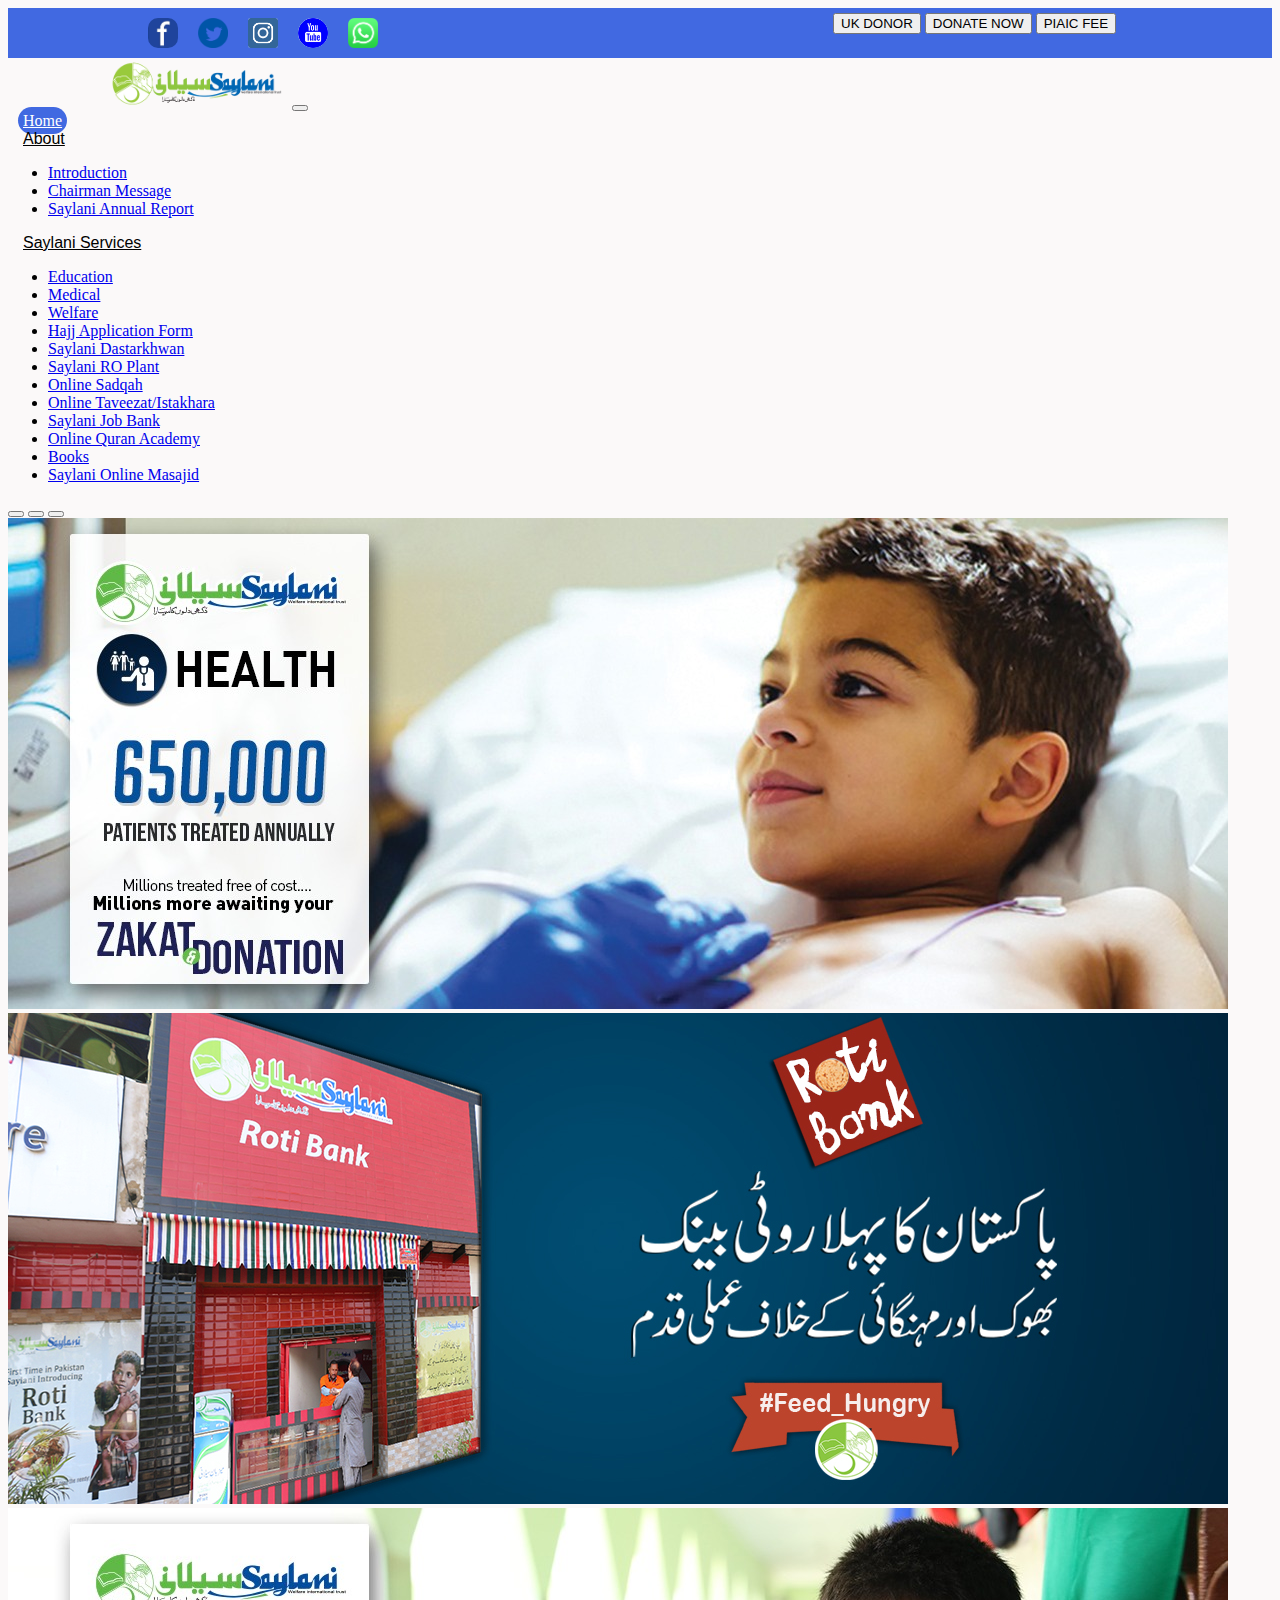
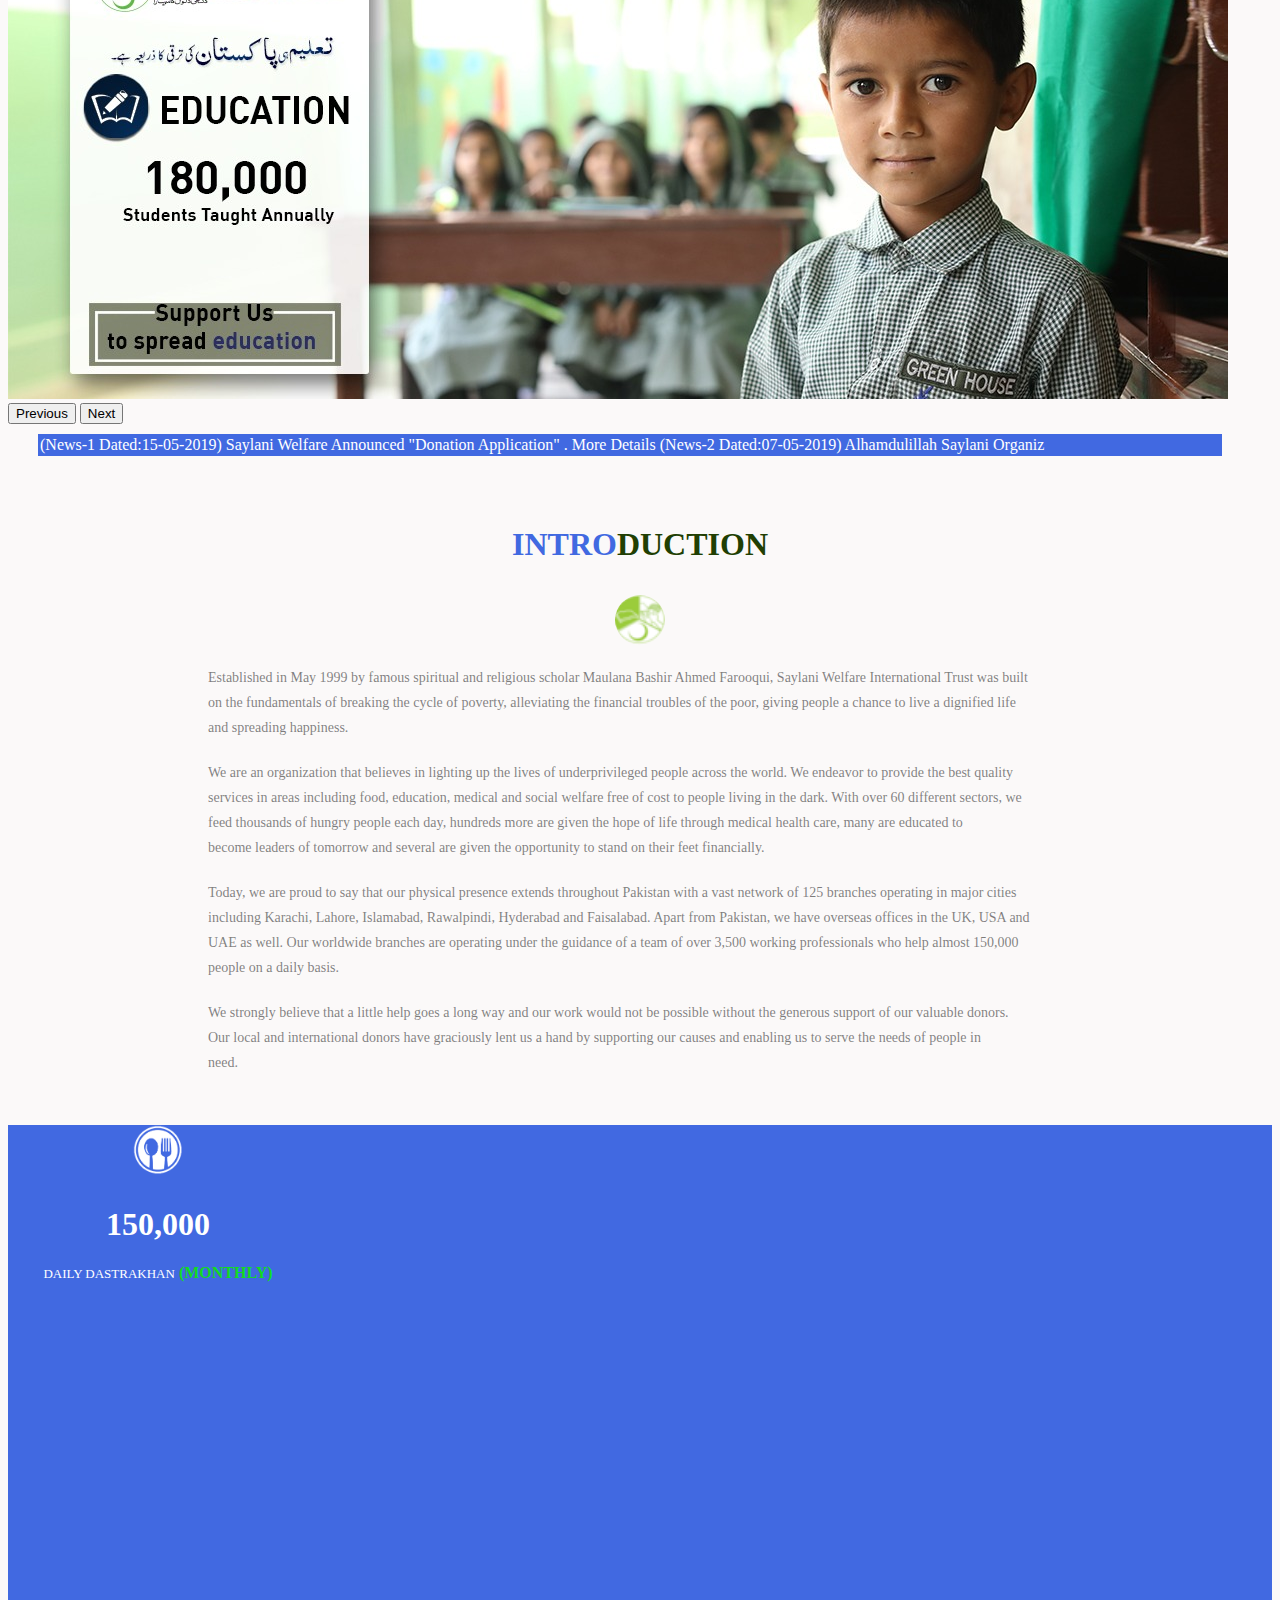
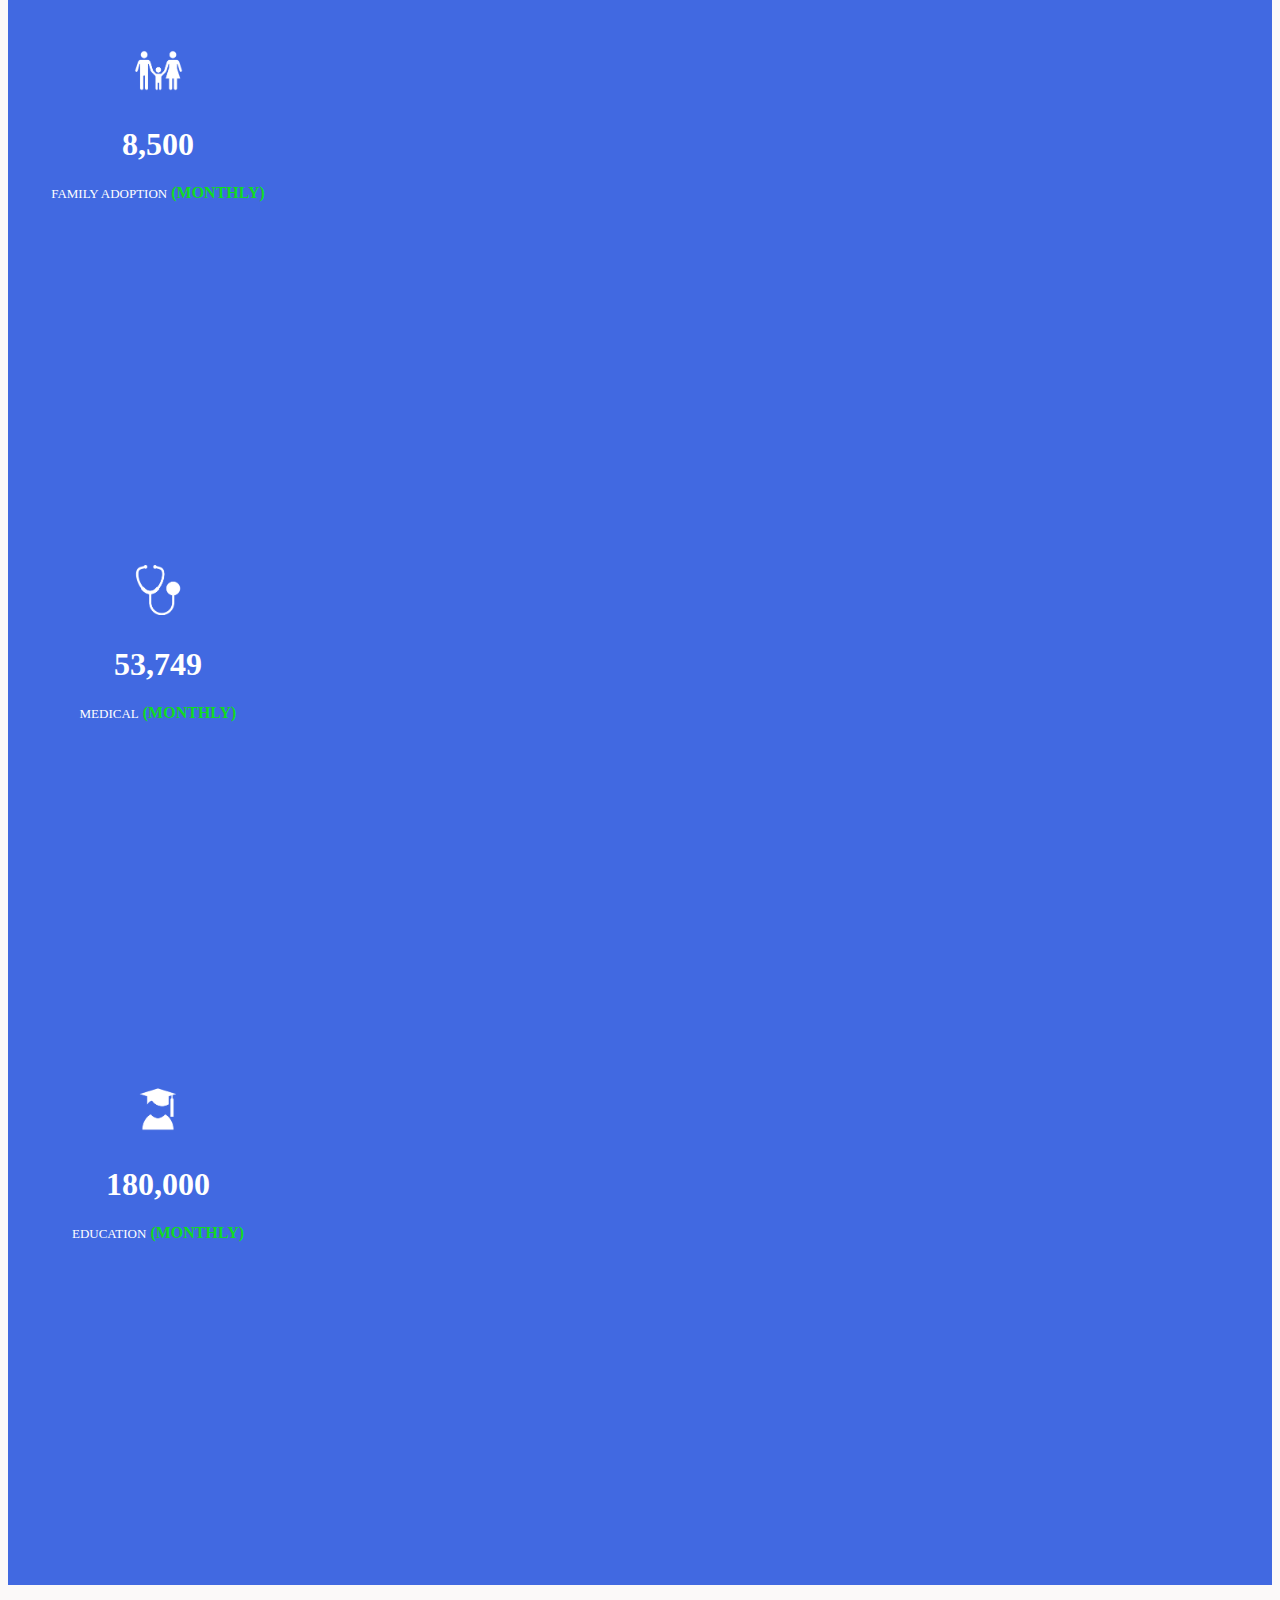
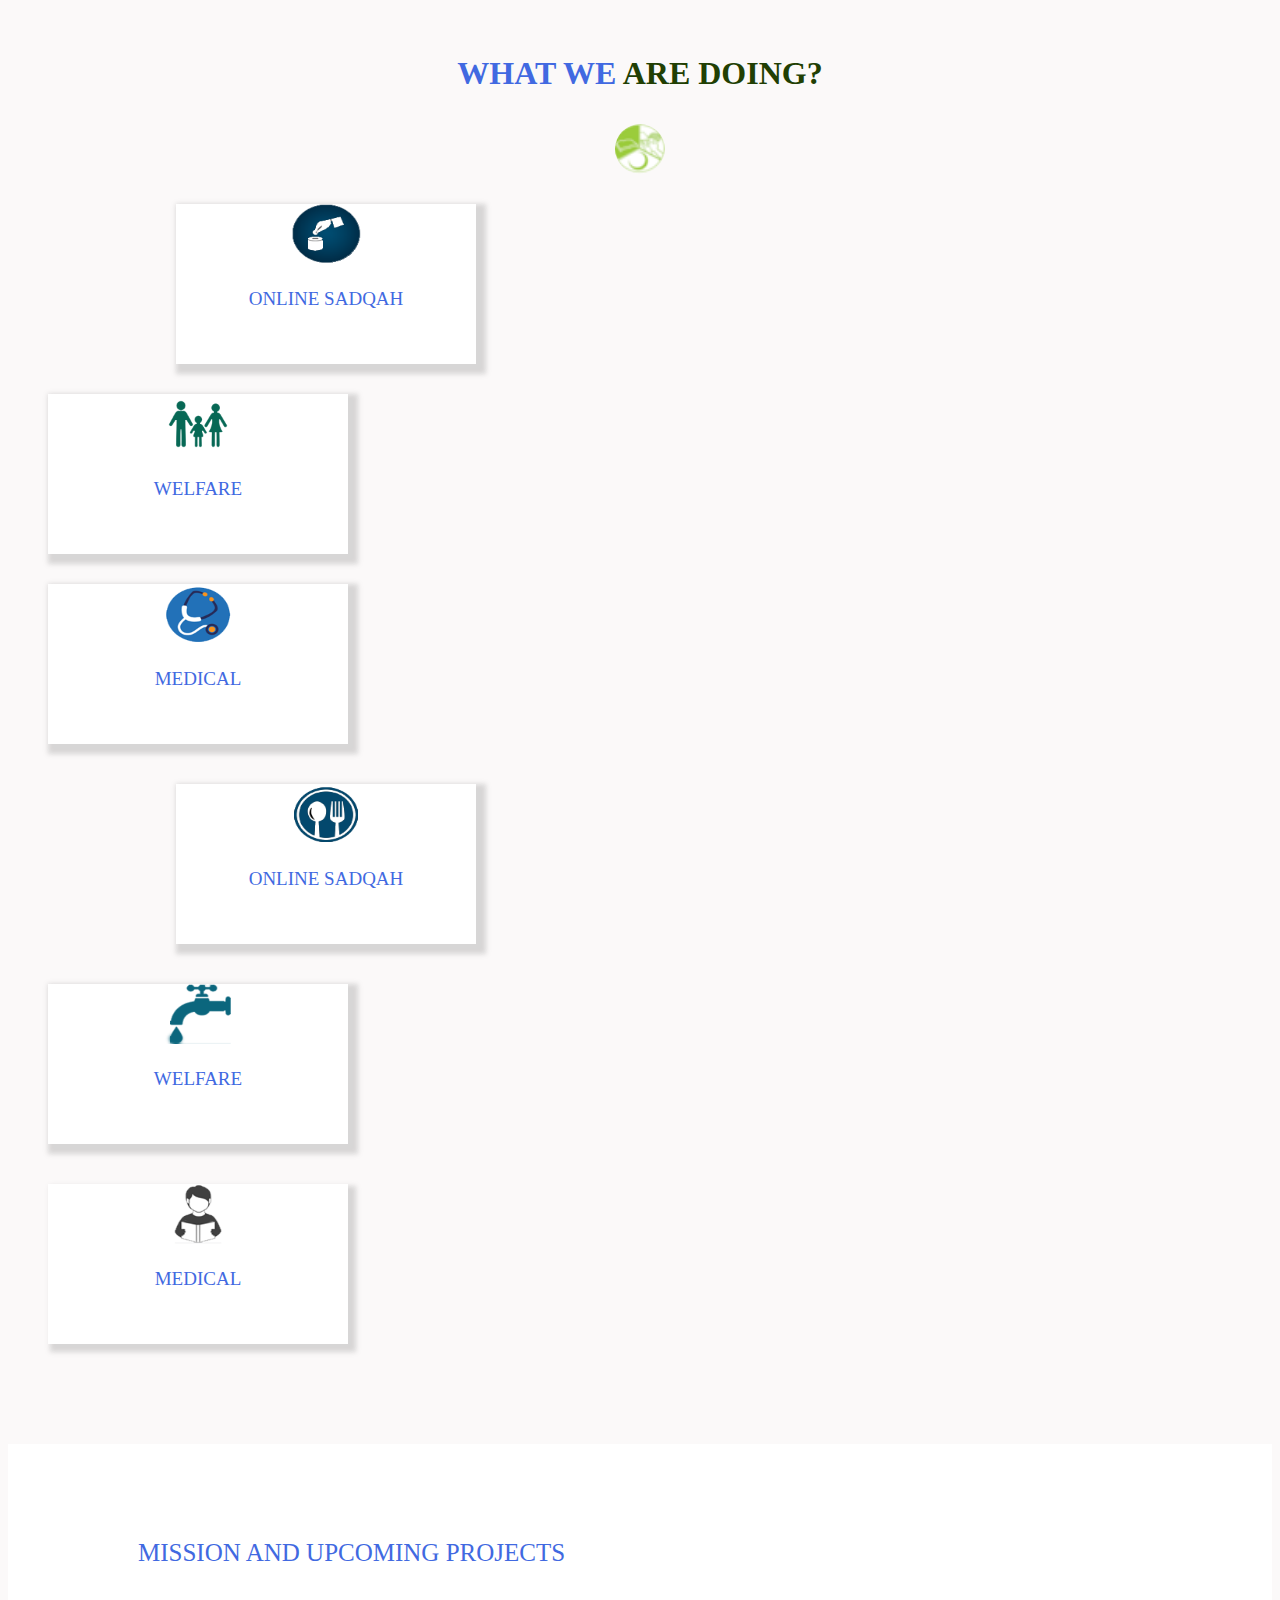
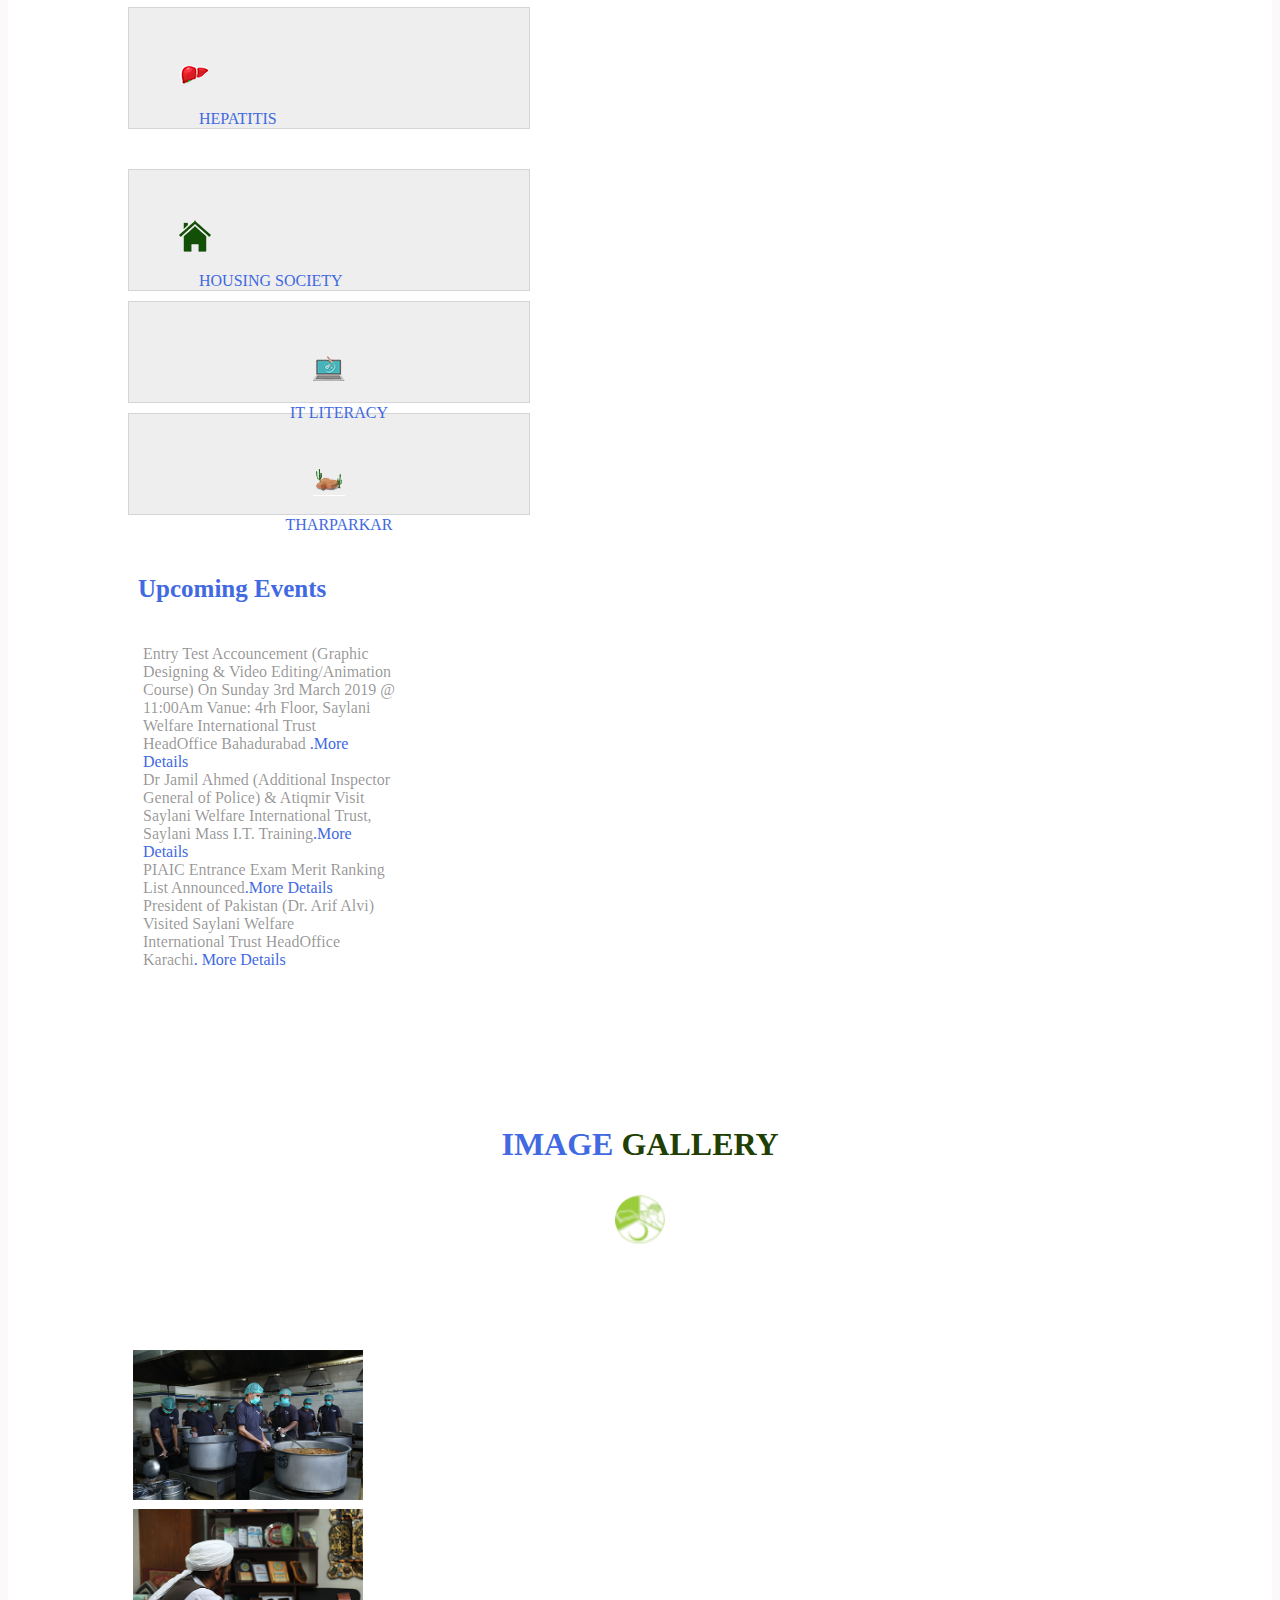
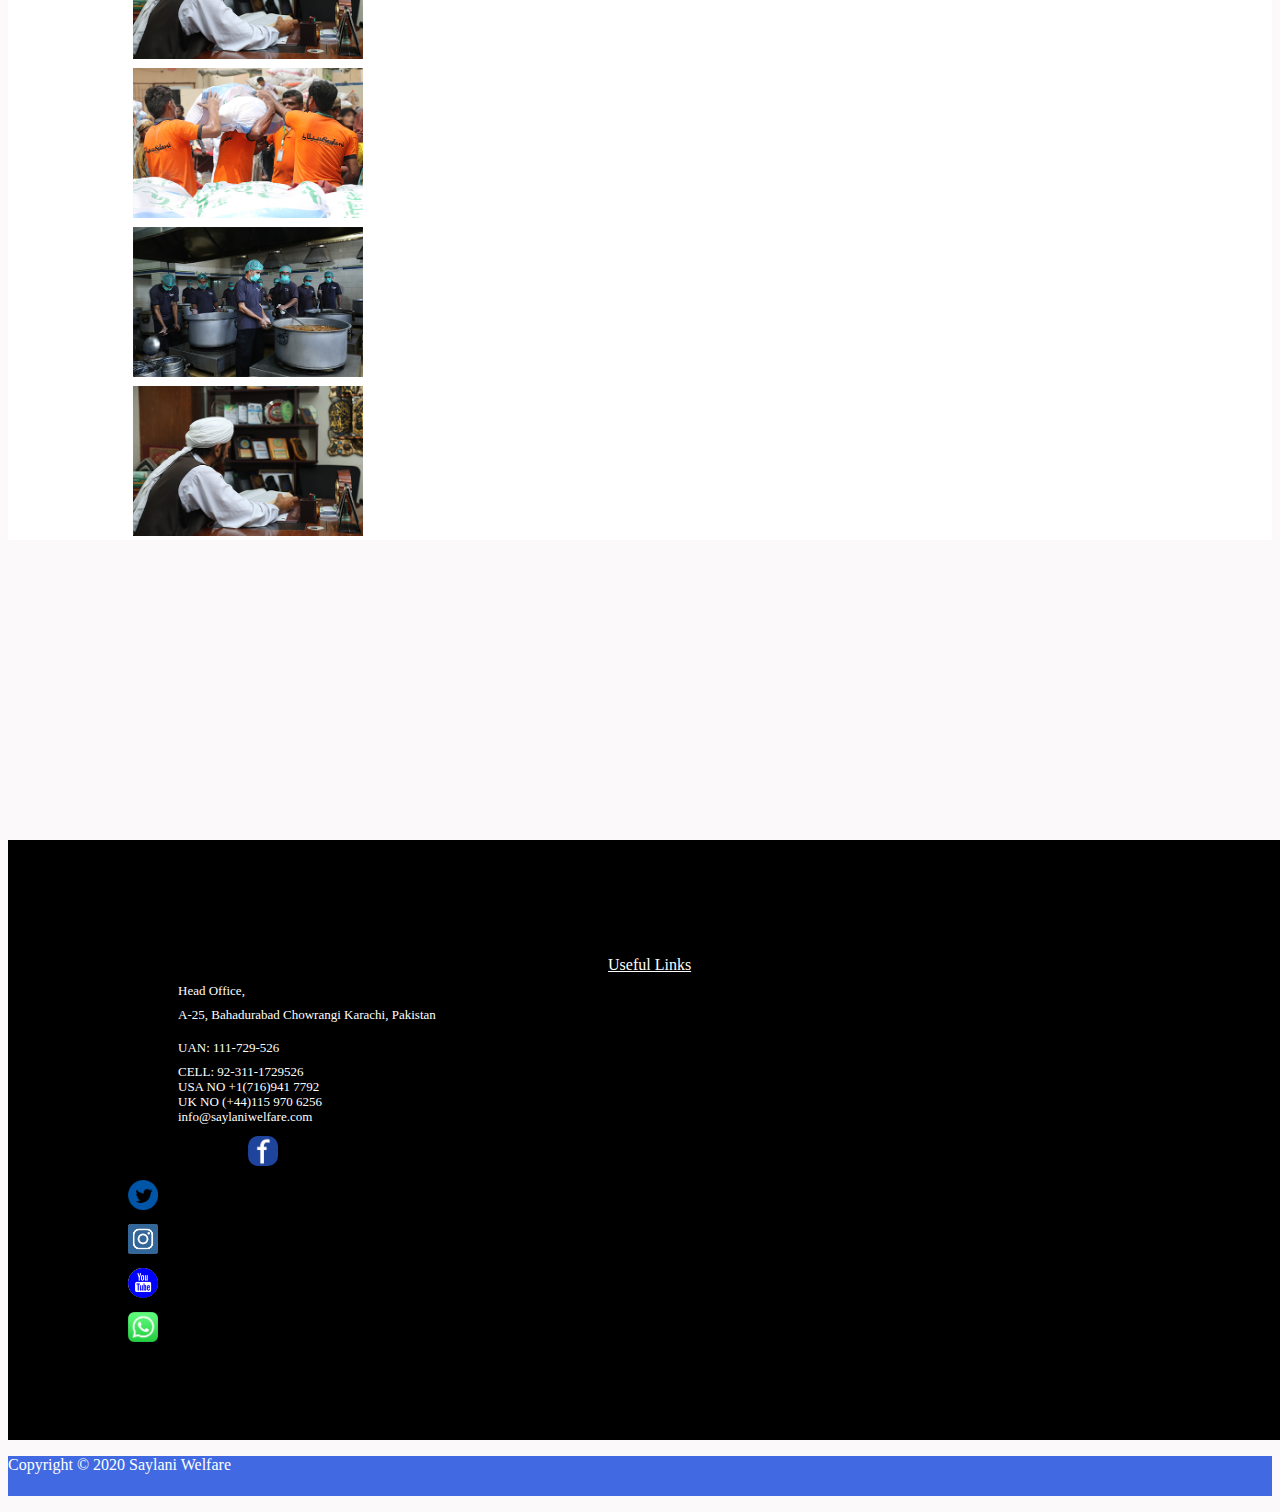
<file: Noor's saylani web/index.html>
<!doctype html>
<html lang="en">
  <head>
    <!-- Required meta tags -->
    <meta charset="utf-8">
    <meta name="viewport" content="width=device-width, initial-scale=1">

    <!-- Bootstrap CSS -->
    <link rel="stylesheet" href="style.css">
    <link href="https://cdn.jsdelivr.net/npm/bootstrap@5.1.3/dist/css/bootstrap.min.css" rel="stylesheet" integrity="sha384-1BmE4kWBq78iYhFldvKuhfTAU6auU8tT94WrHftjDbrCEXSU1oBoqyl2QvZ6jIW3" crossorigin="anonymous">
    <title>Saylani Welfare Trust</title>
  </head>
  <body>
<div class="main">
    <div class="logos ">
      <span class="log">
        <div class="fb">
                   <a href="http://facebook.com">
                         <img class="fb" src="images/pngtree-facebook-logo-facebook-icon-png-image_3566127.jpeg (2).jpg" height="30px" width="30px" alt=" fb">
                   </a>
        </div>
        <div class="twit">
          <a href="http://twitter.com">
            <img class="twit" src="images/237-2370594_twitter-dark-blue-01-pink-social-media-icons.png" height="30px" width="30px" alt=" twit">
      </a>
        </div>
        <div class="ins">
         
            <a href="http://instagram.com">
              <img class="ins" src="images/images.png" height="30px" width="30px" alt=" ins">
        </a>
        </div>
        
        <div class="you">
          <a href="http://youtube.com">
            <img class="you" src="images/you.png" height="30px" width="30px" alt=" you">
          </a>
          </div>
        <div class="whats">
          <a href="http://whatsapp.com">
            <img class="whats" src="images/15-154388_whatsapp-whats-app-whatsapp-logo-clipart.png" height="30px" width="30px" alt=" whats">
          </a>
        </div>
          <div class="btn-group " role="group" aria-label="Basic outlined example">
            <button type="button" class="btn btn-outline-light">UK DONOR</button>
            <button type="button" class="btn btn-outline-light">DONATE NOW</button>
            <button type="button" class="btn btn-outline-light">PIAIC FEE</button>
          </div>
       
         </span>
        
    
    </div>

    
    
     </div>

      <div>
        <nav class="navbar navbar-expand-lg navbar-light bg-light">
        <div class="container-fluid">
         <a class="navbar-brand" href="#"><img src="images/Saylani-logo.png" height="50px" width="180px" alt=""></a>
         <button class="navbar-toggler" type="button" data-bs-toggle="collapse" data-bs-target="#navbarNavAltMarkup" aria-controls="navbarNavAltMarkup" aria-expanded="false" aria-label="Toggle navigation">
          <span class="navbar-toggler-icon"></span>
        </button>
       </div>
     
       <div class="collapse navbar-collapse" id="navbarNavAltMarkup">
        <div class="navbar-nav">
          <a class="saylani home nav-link active" aria-current="page" href="#">Home</a>
          <li class="dra nav-item dropdown">
            <a class="saylani nav-link dropdown-toggle" href="#" id="navbarDropdown" role="button" data-bs-toggle="dropdown" aria-expanded="false">
            About
            </a>
            <ul class=" dropdown-menu" aria-labelledby="navbarDropdown">
              <li><a class=" dr1 dropdown-item" href="#">Introduction</a></li>
              <li><a class="dr1 dropdown-item" href="#">Chairman Message</a></li>
              
              <li><a class="dr1 dropdown-item" href="#">Saylani Annual Report</a></li>
            </ul>
          </li>
         

         
        <li class="drb nav-item dropdown">
          <a class=" saylani nav-link dropdown-toggle" href="#" id="navbarDropdown" role="button" data-bs-toggle="dropdown" aria-expanded="false">
          Saylani Services
          </a>
          <ul class=" dropdown-menu" aria-labelledby="navbarDropdown">
            <li>
              <a class=" dr2 dropdown-item" href="#">Education</a>
              
            </li>
            
            <li><a class="dr2 dropdown-item" href="#">Medical</a></li>
            <li><a class="dr2 dropdown-item" href="#">Welfare</a></li>
            <li><a class="dr2 dropdown-item" href="#">Hajj Application Form</a></li>
            <li><a class="dr2 dropdown-item" href="#">Saylani Dastarkhwan</a></li>
            <li><a class="dr2 dropdown-item" href="#">Saylani RO Plant</a></li>
            <li><a class="dr2 dropdown-item" href="#">Online Sadqah</a></li>
            <li><a class="dr2 dropdown-item" href="#">Online Taveezat/Istakhara</a></li>
            <li><a class="dr2 dropdown-item" href="#">Saylani Job Bank</a></li>
            <li><a class="dr2 dropdown-item" href="#">Online Quran Academy</a></li>
            <li><a class="dr2 dropdown-item" href="#">Books</a></li>
            
            <li><a class="dr2 dropdown-item" href="#">Saylani Online Masajid</a></li>
          </ul>
          </li>
        </div>
         
        </div>
       </div>
      </nav>
  
  

  <div id="carouselExampleCaptions" class="carousel slide" data-bs-ride="carousel">
    <div class="carousel-indicators">
      <button type="button" data-bs-target="#carouselExampleCaptions" data-bs-slide-to="0" class="active" aria-current="true" aria-label="Slide 1"></button>
      <button type="button" data-bs-target="#carouselExampleCaptions" data-bs-slide-to="1" aria-label="Slide 2"></button>
      <button type="button" data-bs-target="#carouselExampleCaptions" data-bs-slide-to="2" aria-label="Slide 3"></button>
    </div>
    <div class="carousel-inner">
      <div class="carousel-item active">
        <img src="images/slider1.png" class="d-block w-100" alt="slider1">
        <div class="carousel-caption d-none d-md-block">
         
          
        </div>
      </div>
      <div class="carousel-item">
        <img src="images/slider2.jpeg" class="d-block w-100" alt="slider2">
        <div class="carousel-caption d-none d-md-block">
         
        </div>
      </div>
      <div class="carousel-item">
        <img src="images/slider3.png" class="d-block w-100" alt="slider3">
        <div class="carousel-caption d-none d-md-block">
          
        </div>
      </div>
    </div>
    <button class="carousel-control-prev" type="button" data-bs-target="#carouselExampleCaptions" data-bs-slide="prev">
      <span class="carousel-control-prev-icon" aria-hidden="true"></span>
      <span class="visually-hidden">Previous</span>
    </button>
    <button class="carousel-control-next" type="button" data-bs-target="#carouselExampleCaptions" data-bs-slide="next">
      <span class="carousel-control-next-icon" aria-hidden="true"></span>
      <span class="visually-hidden">Next</span>
    </button>
  </div>
  

</div>
<div>
  <p class="p1">
    (News-1 Dated:15-05-2019)  Saylani Welfare Announced "Donation Application" . More Details    (News-2 Dated:07-05-2019)  Alhamdulillah Saylani Organiz
 
   </p>
</div>

<div class="main4">
  <p class="p2"><span class="span1"><b>INTRO</b></span><b class="b1">DUCTION</b></p>
<img class="img0" height="50px" width="50px" src="images/img6.png" alt=""> 

</div>

<div>
  <p class="p3">
    Established in May 1999 by famous spiritual and religious scholar Maulana Bashir Ahmed Farooqui, Saylani Welfare International Trust was built <br> on the fundamentals of breaking the cycle of poverty, alleviating the financial troubles of the poor, giving people a chance to live a dignified life <br>  and spreading happiness.
  </p>
  <p class="p3">
    We are an organization that believes in lighting up the lives of underprivileged people across the world. We endeavor to provide the best quality <br>  services in areas including food, education, medical and social welfare free of cost to people living in the dark. With over 60 different sectors, we <br>  feed thousands of hungry people each day, hundreds more are given the hope of life through medical health care, many are educated to <br>  become leaders of tomorrow and several are given the opportunity to stand on their feet financially.

  </p>
  <p class="p3">
    Today, we are proud to say that our physical presence extends throughout Pakistan with a vast network of 125 branches operating in major cities <br>  including Karachi, Lahore, Islamabad, Rawalpindi, Hyderabad and Faisalabad. Apart from Pakistan, we have overseas offices in the UK, USA and  <br> UAE as well. Our worldwide branches are operating under the guidance of a team of over 3,500 working professionals who help almost 150,000 <br>  people on a daily basis.
  </p>
  <p class="p3">
    We strongly believe that a little help goes a long way and our work would not be possible without the generous support of our valuable donors. <br>  Our local and international donors have graciously lent us a hand by supporting our causes and enabling us to serve the needs of people in <br>  need.
  </p>
</div>
<div  class="icons d-flex flex-row   d-flex justify-content-around">
  <div class="divs">
    <div class="food"><img src="images/icon_food_png.png" height="50px" width="50px" alt=""></div>
    <div class="num"><h1>150,000</h1></div>
    <div class="para"> <p class="p4"><span class="span2">DAILY DASTRAKHAN</span> <span class="span3"><b>(MONTHLY)</b></span></p></div>
  </div>
  <div class="divs">
    <div class="food"><img src="images/icon_family_png.png" height="50px" width="50px"  alt=""></div>
    <div class="num"><h1>8,500</h1></div>
    <div class="para"> <p class="p4"><span class="span2">FAMILY ADOPTION</span> <span class="span3"><b>(MONTHLY)</b></span></p></div>
  </div>
  <div class="divs">
    <div class="food"><img src="images/icon_medical_png.png" height="50px" width="50px"  alt=""></div>
    <div class="num"><h1>53,749</h1></div>
    <div class="para"> <p class="p4"><span class="span2">MEDICAL</span> <span class="span3"><b>(MONTHLY)</b></span></p></div>
  </div>
  <div class="divs">
    <div class="food"><img src="images/icon_education_png.png" height="50px" width="50px"  alt=""></div>
    <div class="num"><h1>180,000</h1></div>
    <div class="para"> <p class="p4"><span class="span2">EDUCATION</span> <span class="span3"><b>(MONTHLY)</b></span></p></div>
  </div>


</div>


<div class="main4">
  <p class="p2"><span class="span1"><b>WHAT WE </b></span><b class="b1">ARE DOING?</b></p>
<img class="img0" height="50px" width="50px" src="images/img6.png" alt=""> 

</div>
<div class="icons1 d-flex flex-row">
  <div class="divs1">
      <div class="images"><img src="images/onlinesadqah.png" height="60px" width="70px" alt=""></div>
      <div class="para1"><p>ONLINE SADQAH</p></div>
  </div>
  <div class="divs2 ">
    <div class="images"><img src="images/welfare.png"  height="60px" width="60px" alt=""></div>
    <div class="para1"><p>WELFARE</p></div>
  </div>
  <div class="divs3 ">
    <div class="images"><img src="images/medical.png"  height="60px" width="70px" alt=""></div>
    <div class="para1"><p>MEDICAL</p></div>
  </div>
</div>
<div class="icons1 d-flex flex-row">
  <div class="divs4">
      <div class="images"><img src="images/Dastarkhwan (1).png" height="60px" width="70px" alt=""></div>
      <div class="para1"><p>ONLINE SADQAH</p></div>
  </div>
  <div class="divs5 ">
    <div class="images"><img src="images/ROPLANT.png" height="60px" width="70px" alt=""></div>
    <div class="para1"><p>WELFARE</p></div>
  </div>
  <div class="divs6 ">
    <div class="images"><img src="images/education (1).png" height="60px" width="70px"  alt=""></div>
    <div class="para1"><p>MEDICAL</p></div>
  </div>
</div>

<div class="papa">
<div class="abc">
        <p class="mama d-flex flex-row">MISSION AND UPCOMING PROJECTS
          
        </p>
        
        <div class=" d-flex flex-row">
        <div class="nimo d-flex flex-row">
             
          <div>
               <img class="ayan" src="images/Hepatitis.png" alt="">
             </div>
             <div>
               <p class="mano" >HEPATITIS</p>
             </div>
        </div>
        <div class="nimo d-flex flex-row">
          <div>
            <img  class="ayan" src="images/housing.png" alt="">
          </div>
          <div>
            <p class="mano" >HOUSING SOCIETY</p>
          
          </div>
          
        </div>

      </div>
      <div class="  d-flex flex-row ">
        <div class="noori  d-flex flex-row">
          <div>
            <img  class="ayan" src="images/IT.png" alt="">
          </div>
          <div>
            <p class="mano" >IT LITERACY</p>
          </div>
        </div>
       
        <div class="noori  d-flex flex-row ">
          <div>
            <img  class="ayan" src="images/tharparkar.png" alt="">
          </div>
          <div>
            <p class="mano d-flex flex-row" >THARPARKAR</p>
          </div>
        </div>
      
       
     
      
      <div class="seconddiv">
        <h1
        class="def  "> Upcoming Events
      </h1>
      
              <p class="events">
      
                Entry Test Accouncement (Graphic <br>  Designing & Video Editing/Animation  <br> Course) On Sunday 3rd March 2019 @  <br> 11:00Am Vanue: 4rh Floor, Saylani <br>  Welfare International Trust <br>  HeadOffice Bahadurabad <span class="more">.More <br>  Details </span><br> 
                
                Dr Jamil Ahmed (Additional Inspector <br>  General of Police) & Atiqmir Visit <br>  Saylani Welfare International Trust, <br>  Saylani Mass I.T. Training<span class="more">.More <br>  Details </span> <br> 
                
                PIAIC Entrance Exam Merit Ranking  <br> List Announced<span class="more">.More Details </span><br> 
                
                President of Pakistan (Dr. Arif Alvi) <br>  Visited Saylani Welfare  <br> International Trust HeadOffice <br>  Karachi<span class="more">. More Details </span><br> </p>

          </div>

        </div>







        
      </div>





      <div class="main4">
        <p class="p2"><span class="span1"><b>IMAGE </b></span><b class="b1">GALLERY</b></p>
      <img class="img0" height="50px" width="50px" src="images/img6.png" alt=""> 
      
      </div>

  <div class ="GALLERY d-flex flex-row">
    <div>
      <img src="images/food.jpg"class="to" height="150px" width="230px" alt="">
    </div>
    <div>
      <img src="images/hazrat.jpg" class="to" height="150px" width="230px"alt="">
    </div>
    <div>
      <img src="images/rashan2 (1).jpg"  class="to"  height="150px" width="230px"alt="">
    </div>
    <div>
      <img src="images/food.jpg" height="150px" class="to"  width="230px" alt="">
    </div>
    <div>
      <img src="images/hazrat.jpg"  height="150px" class="to"  width="230px"alt="">
    </div>
  </div>

</div>


<div class="black">
 <p class="p7footer">Useful Links</p>
 <p class="pfooter">
 Head Office,
 </p>
 <p class="p1footer">
  A-25, Bahadurabad Chowrangi Karachi, Pakistan
 </p>
 <p class="p2footer">
  UAN: 111-729-526
 </p>
 <p class="p3footer">
  CELL: 92-311-1729526
 </p>
 <p class="p4footer">
  USA NO +1(716)941 7792
 </p>
 <p class="p5footer">
  UK NO (+44)115 970 6256
 </p>
 <p class="p6footer">
  info@saylaniwelfare.com
  <span class="log1">
  <div class="fb">
             <a href="http://facebook.com">
                   <img class="fb" src="images/pngtree-facebook-logo-facebook-icon-png-image_3566127.jpeg (2).jpg" height="30px" width="30px" alt=" fb">
             </a>
  </div>
  <div class="twit">
    <a href="http://twitter.com">
      <img class="twit" src="images/237-2370594_twitter-dark-blue-01-pink-social-media-icons.png" height="30px" width="30px" alt=" twit">
</a>
  </div>
  <div class="ins">
   
      <a href="http://instagram.com">
        <img class="ins" src="images/images.png" height="30px" width="30px" alt=" ins">
  </a>
  </div>
  
  <div class="you">
    <a href="http://youtube.com">
      <img class="you" src="images/you.png" height="30px" width="30px" alt=" you">
    </a>
    </div>
  <div class="whats">
    <a href="http://whatsapp.com">
      <img class="whats" src="images/15-154388_whatsapp-whats-app-whatsapp-logo-clipart.png" height="30px" width="30px" alt=" whats">
    </a>
  </div>
</div>
 </p>
 
<div class="p9footer">
  <p class="p8footer">Copyright © 2020 Saylani Welfare</p>



<button onclick="topFunction()" id="myBtn" title="Go to top"><img src="images/go to top.png" height="50px" width="50px" alt=""></button>
</div>

<script>
//Get the button
var mybutton = document.getElementById("myBtn");

// When the user scrolls down 20px from the top of the document, show the button
window.onscroll = function() {scrollFunction()};

function scrollFunction() {
  if (document.body.scrollTop > 20 || document.documentElement.scrollTop > 20) {
    mybutton.style.display = "block";
  } else {
    mybutton.style.display = "none";
  }
}

// When the user clicks on the button, scroll to the top of the document
function topFunction() {
  document.body.scrollTop = 0;
  document.documentElement.scrollTop = 0;
}

</script>

  <!-- <div class="main2">
    <nav class=" navbar navbar-expand-lg navbar-light bg-light">
      <div class="container-fluid">
       <img class="saylani" src="images/9c9aefcf49d7f51f9be204b650e7362e.jpg" alt="Saylani logo">
      
        <div class="collapse navbar-collapse" id="navbarSupportedContent">
          <ul class="navbar-nav me-auto mb-2 mb-lg-0">

            <button type="button" class="btn4 btn-primary">Home</button>
    
            <li class="dra nav-item dropdown">
              <a class="nav-link dropdown-toggle" href="#" id="navbarDropdown" role="button" data-bs-toggle="dropdown" aria-expanded="false">
              About
              </a>
              <ul class=" dropdown-menu" aria-labelledby="navbarDropdown">
                <li><a class=" dr1 dropdown-item" href="#">Introduction</a></li>
                <li><a class="dr1 dropdown-item" href="#">Chairman Message</a></li>
                
                <li><a class="dr1 dropdown-item" href="#">Saylani Annual Report</a></li>
              </ul>
            </li>
           
      </div>
      
      <div class="collapse navbar-collapse" id="navbarSupportedContent">
        <ul class="navbar-nav me-auto mb-2 mb-lg-0">
 
        <li class="drb nav-item dropdown">
          <a class=" nav-link dropdown-toggle" href="#" id="navbarDropdown" role="button" data-bs-toggle="dropdown" aria-expanded="false">
          Saylani Services
          </a>
          <ul class=" dropdown-menu" aria-labelledby="navbarDropdown">
            <li>
              <a class=" dr2 dropdown-item" href="#">Education</a>
              
            </li>
            
            <li><a class="dr2 dropdown-item" href="#">Medical</a></li>
            <li><a class="dr2 dropdown-item" href="#">Welfare</a></li>
            <li><a class="dr2 dropdown-item" href="#">Hajj Application Form</a></li>
            <li><a class="dr2 dropdown-item" href="#">Saylani Dastarkhwan</a></li>
            <li><a class="dr2 dropdown-item" href="#">Saylani RO Plant</a></li>
            <li><a class="dr2 dropdown-item" href="#">Online Sadqah</a></li>
            <li><a class="dr2 dropdown-item" href="#">Online Taveezat/Istakhara</a></li>
            <li><a class="dr2 dropdown-item" href="#">Saylani Job Bank</a></li>
            <li><a class="dr2 dropdown-item" href="#">Online Quran Academy</a></li>
            <li><a class="dr2 dropdown-item" href="#">Books</a></li>
            
            <li><a class="dr2 dropdown-item" href="#">Saylani Online Masajid</a></li>
          </ul>
          </li>
        </div>
       
    </div>
</div>
</nav>
</div> 

<div class="main3">
  <div id="carouselExampleDark" class="carousel carousel-dark slide" data-bs-ride="carousel">
    <div class="carousel-indicators">
      <button type="button" data-bs-target="#carouselExampleDark" data-bs-slide-to="0" class="active" aria-current="true" aria-label="Slide 1"></button>
      <button type="button" data-bs-target="#carouselExampleDark" data-bs-slide-to="1" aria-label="Slide 2"></button>
      <button type="button" data-bs-target="#carouselExampleDark" data-bs-slide-to="2" aria-label="Slide 3"></button>
    </div>
    <div class="carousel-inner">
      <div class="carousel-item active" data-bs-interval="10000">
        <img height="600px"width="150px" src="images/img5.jpg" class="d-block w-100" alt="...">
       
      </div>
      <div class="carousel-item" data-bs-interval="2000">
        <img src="images/img2.png" class="d-block w-100" alt="...">
       
      </div>
      <div class="carousel-item">
        <img src="images/img3.png" class="d-block w-100" alt="...">
      </div>
    </div>
    <button class="carousel-control-prev" type="button" data-bs-target="#carouselExampleDark" data-bs-slide="prev">
      <span class="carousel-control-prev-icon" aria-hidden="true"></span>
      <span class="visually-hidden">Previous</span>
    </button>
    <button class="carousel-control-next" type="button" data-bs-target="#carouselExampleDark" data-bs-slide="next">
      <span class="carousel-control-next-icon" aria-hidden="true"></span>
      <span class="visually-hidden">Next</span>
    </button>
  </div>
</div>
<br>


<div>
  <p class="p1">
   (News-1 Dated:15-05-2019)  Saylani Welfare Announced "Donation Application" . More Details    (News-2 Dated:07-05-2019)  Alhamdulillah Saylani Organiz

  </p>
</div>
<div class="main4">
  <p class="p2"><span class="span1">INTRO</span>DUCTION</p>
<img class="img0" height="70px" width="70px" src="images/img6.jpg" alt=""> 

</div>
<div >
  <p class="p3">
    Established in May 1999 by famous spiritual and religious scholar Maulana Bashir Ahmed Farooqui, Saylani Welfare International Trust was built on the fundamentals of breaking the cycle of poverty, alleviating the financial troubles of the poor, giving people a chance to live a dignified life and spreading happiness.</p>
<p class="p4">
We are an organization that believes in lighting up the lives of underprivileged people across the world. We endeavor to provide the best quality services in areas including food, education, medical and social welfare free of cost to people living in the dark. With over 60 different sectors, we feed thousands of hungry people each day, hundreds more are given the hope of life through medical health care, many are educated to become leaders of tomorrow and several are given the opportunity to stand on their feet financially.</p>
<p class="p5">
Today, we are proud to say that our physical presence extends throughout Pakistan with a vast network of 125 branches operating in major cities including Karachi, Lahore, Islamabad, Rawalpindi, Hyderabad and Faisalabad. Apart from Pakistan, we have overseas offices in the UK, USA and UAE as well. Our worldwide branches are operating under the guidance of a team of over 3,500 working professionals who help almost 150,000 people on a daily basis.</p>
<p class="p6">
We strongly believe that a little help goes a long way and our work would not be possible without the generous support of our valuable donors. Our local and international donors have graciously lent us a hand by supporting our causes and enabling us to serve the needs of people in need.
  </p>




  <p>
    DAILY DASTRAKHAN <span class="span2">(Monthly)</span>

  </p> -->

  <!-- <div class="d1">
       <div class="blue1">
              <img class="img1" src="images/diner.jpg"height="40px" width="40px" alt="">
            <h1>150,000</h1>
              <p class="p8">DAILY DASTRAKHAN <span class="span2">(Monthly)</span> </p>            

       </div>
       <div class="blue2">
               <img class="img2"  src="images/img7.jpg" height="40px" width="40px" alt="">
              <h1 class="h2">18,000</h1>
              <p class="p9">FAMILY ADOPTION<span class="span3">(Monthly)</span> </p>
       </div>
       <div class="blue3">

        <img class="img3"  src="images/img8.jpg" height="40px" width="40px" alt="">
        <h1 class="h3">53,7439</h1>
        <p class="p10">MEDICAL <span class="span4"> (Monthly)</span> </p>
      </div>
      <div class="blue4">

        <img class="img4"  src="images/img9.jpg" height="40px" width="40px" alt="">
        <h1 class="h5">180,000</h1>
        <p class="p11">EDUCATION <span class="span5"> (Monthly)</span> </p>
      </div>

      
  </div>

  <div class="main4">
    <p class="p2"><span class="span1">WHAT WE</span> ARE DOING?</p>
  <img class="img0" height="70px" width="70px" src="images/img6.jpg" alt=""> 
  
  </div>

  <div class="main5">
    <div class="div1">
          <img class="img5" height="70px" width="70px" src="images/img10.png" alt="">
         <h1 class="h6">ONLINE SADQAH</h1>
        </div>
     <div class="div2">
<img src="images/img7.jpg" height="70px" width="70px" class="img6" alt="">
<h1 class="h7">WELFARE</h1>
     </div>

     <div class="div3">
                 <img class="img7" src="images/img8.jpg" height="70px" width="70px" alt="">
                  <h1 class="h8">MEDICAL</h1>
                </div>
    </div>

    <div class="main5">
      <div class="div4">
         <img class="img8" src="images/diner.jpg" height="70px" width="70px" alt="">
      <h1 class="h9">DASTRAKHAN</h1>
        </div>
       <div class="div5">
              <img src="images/img10.png" height="70px" width="70px" class="img9" alt="">
              <h1 class="h10">RO PLANT</h1>
            </div>
  
       <div class="div6">
  <img src="images/img9.jpg" height="90px" width="90px" class="img10" alt="">
  <h1 class="h11">EDUCATION</h1>
       </div>
      </div>
  
 
  <div>
    <h1 class="h12">MISSION AND UPCOMING PROJECTS</h1>
  </div>
  <div>
     <div class="div7">
       <img src="images/img11.png" height="40px" width="40px" class="img11" alt="">
       <h1 class="h13">HEPATITIS</h1>
     </div>
     <div class="div8">
        <img src="images/img12.png" height="40px" width="50px" class="img12" alt="">
        <h1 class="h14">HOUSING SOCIETY</h1>
     </div>
  </div>
  
  <div>
    <div class="div9">
      <img src="images/img13.jpeg" height="40px" width="50px" class="img13" alt="">
      <h1 class="h15">IT LITERACY</h1>
    </div>
    <div class="div10">
      <img src="images/img14.jpeg" height="40px" width="40px" class="img14" alt="">
      <h1 class="h16">
        THARPARKAR</h1>
    </div>
 </div>
 
  <h1 class="h17">Upcoming Events</h1>
  
<div class="div11">
<p class="p12">
  
  
  
  
  
  
  
  
  saylani Welfare Distributing Ration & Clothes to affected people of Balochistan <span class="span0" style="color: blue;" >.More Details </span><br>

  Entry Test Accouncement (Graphic Designing & Video Editing/Animation Course) On Sunday 3rd March 2019 @ 11:00Am Vanue: 4rh Floor, Saylani Welfare International Trust HeadOffice Bahadurabad <span class="span0" style="color: blue;" >.More Details </span> <br>
  
  Dr Jamil Ahmed (Additional Inspector General of Police) & Atiqmir Visit Saylani Welfare International Trust, Saylani Mass I.T. Training <span class="span0" style="color: blue;" >.More Details </span><br>
  
  PIAIC Entrance Exam Merit Ranking List Announced<span class="span0" style="color: blue;" >.More Details </span> <br>
  
  President of Pakistan (Dr. Arif Alvi) Visited Saylani Welfare International Trust HeadOffice Karachi <span class="span0" style="color: blue;" >.More Details </span> <br>

  aylani Welfare Distributing Ration & Clothes to affected people of Balochistan <span class="span0" style="color: blue;" >.More Details </span> <br>

  Entry Test Accouncement (Graphic Designing & Video Editing/Animation Course) On Sunday 3rd March 2019 @ 11:00Am Vanue: 4rh Floor, Saylani Welfare International Trust HeadOffice Bahadurabad <span class="span0" style="color: blue;" >.More Details </span> <br>
  
  Dr Jamil Ahmed (Additional Inspector General of Police) & Atiqmir Visit Saylani Welfare International Trust, Saylani Mass I.T. Training <span class="span0" style="color: blue;" >.More Details </span> <br>
  
  PIAIC Entrance Exam Merit Ranking List Announced. <span class="span0" style="color: blue;">.More Details </span> <br>
  
  President of Pakistan (Dr. Arif Alvi) Visited Saylani Welfare International Trust HeadOffice Karachil<span class="span0" style="color: blue;">.More Details </span>  <br> 



</p>

</div>

<div class="main6">
  <p class="p2"><span class="span1">IMAGE</span> GALLERY</p>
<img class="img0" height="70px" width="70px" src="images/img6.jpg" alt=""> 

</div>

    <img class="img15" src="images/img15.jpeg" height="150px" width="200px" alt="">
 
    <img class="img16" src="images/img15.jpeg" height="150px" width="200px" alt="">

    <img  class="img17"src="images/img15.jpeg" height="150px" width="200px" alt="">

    <img class="img18" src="images/img15.jpeg" height="150px" width="200px" alt="">
 
    <img class="img19" src="images/img15.jpeg" height="150px" width="200px" alt="">


<div class="div12">
      <p class="p13">Head Office,</p>
      <p class="p14">UAN: 111-729-526 (+0092-213) 4130786-90 <br>
        CELL: 92-311-1729526 <br>
        USA NO +1(716)941 7792 <br>
        UK NO (+44)115 970 6256  <br>
        info@saylaniwelfare.com</p>
        <p class="p15">USE LINK</p>
</div>

<a  href="#" class="a1"> <img src="images/top.jpeg" height="70px" width="70px" alt=""></a>
 -->



  
 


    
 <script src="https://cdn.jsdelivr.net/npm/bootstrap@5.1.3/dist/js/bootstrap.bundle.min.js" integrity="sha384-ka7Sk0Gln4gmtz2MlQnikT1wXgYsOg+OMhuP+IlRH9sENBO0LRn5q+8nbTov4+1p" crossorigin="anonymous"></script>
  </body>
</html>
</file>
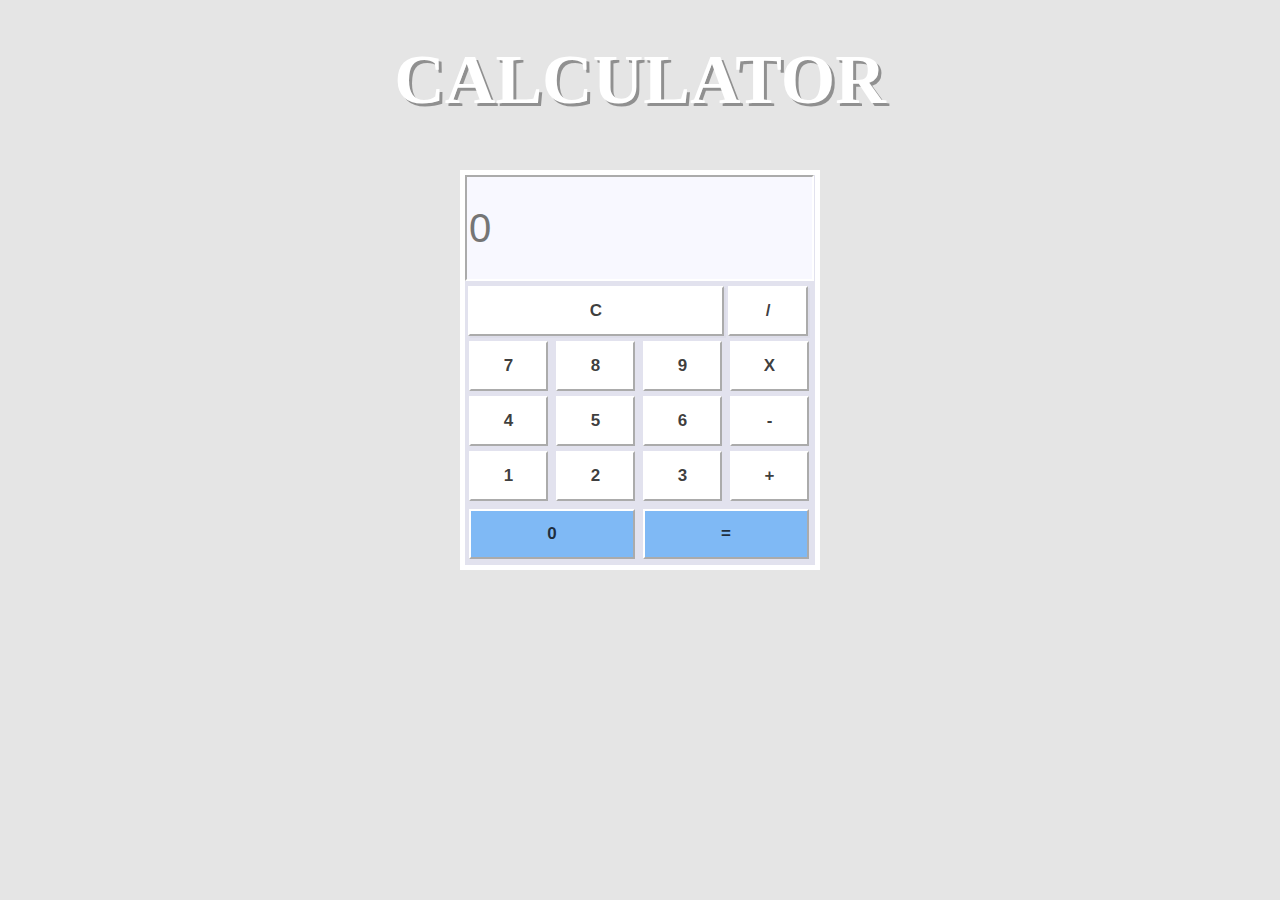
<file: Noori Calculator App/index.html>
<!DOCTYPE html>
<html lang="en">
<head>
    <meta charset="UTF-8">
    <meta http-equiv="X-UA-Compatible" content="IE=edge">
    <meta name="viewport" content="width=device-width, initial-scale=1.0">
    <title>Calculator App</title>
    <link rel="stylesheet" href="style.css">
</head>
<body>
<div class="cal"><b>CALCULATOR</b></div>

<div class="main">
    <div>
        
            <input type="text" placeholder="0" class="inp" id="inPut" >
        
    </div>
    <div>
        
            <button class="btn1" onclick="nullInput()"><b>C</b></button>
            <button class="btn3" onclick="getNum('/')" ><b>/</b></button>
       
    </div>
    <div>
        <button class="btns" onclick="getNum('7')" ><b>7</b></button>
        <button class="btns" onclick="getNum('8')"><b>8</b></button>
        <button class="btns" onclick="getNum('9')"><b>9</b></button>
        <button class="btns" onclick="getNum('*')"><b>X</b></button>
    </div>
    <div>
        <button class="btns" onclick="getNum('4')"><b>4</b></button>
        <button class="btns" onclick="getNum('5')"><b>5</b></button>
        <button class="btns" onclick="getNum('6')"><b>6</b></button>
        <button class="btns" onclick="getNum('-')"><b>-</b></button>
    </div>
    <div>
        <button class="btns" onclick="getNum('1')"><b>1</b></button>
        <button class="btns" onclick="getNum('2')"><b>2</b></button>
        <button class="btns" onclick="getNum('3')"><b>3</b></button>
        <button class="btns" onclick="getNum('+')"><b>+</b></button>
    </div>
    <div>
        <button class="btn2" onclick="getNum('0')"><b>0</b></button>
        <button class="btn2" onclick="getInput()"><b>=</b></button>
    </div>
</div>




























</body>
<script src="app.js"></script>
</html>
</file>
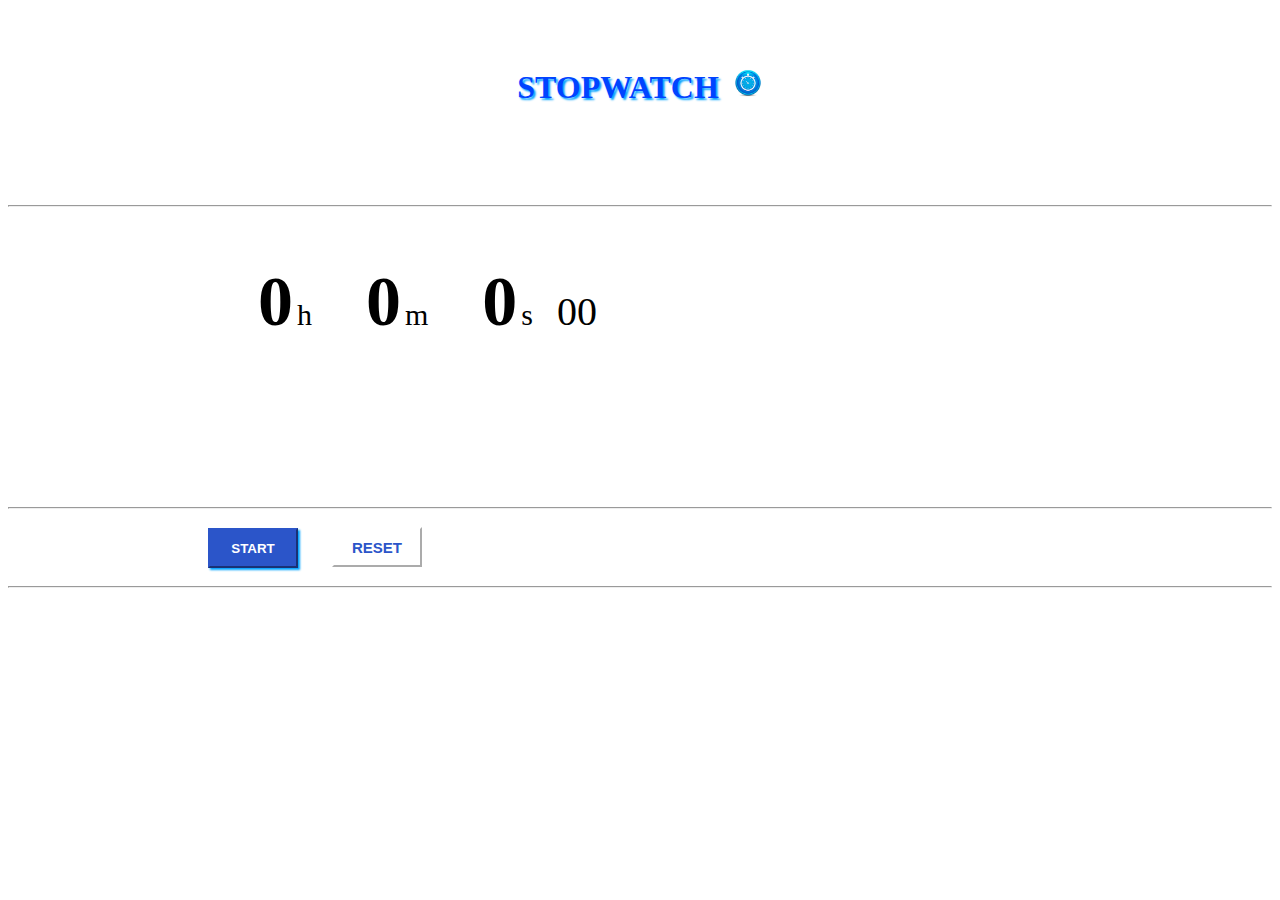
<file: Noori StopWatch/index.html>
<!DOCTYPE html>
<html lang="en">
<head>
    <meta charset="UTF-8">
    <meta http-equiv="X-UA-Compatible" content="IE=edge">
    <meta name="viewport" content="width=device-width, initial-scale=1.0">
    <title>Stopwatch</title>
    <link rel="stylesheet" href="style.css">
</head>
<body>
   
    <div class="main1">
        
        <h1 class="main">
           STOPWATCH
            </h1>
            <img src="image/stopwatch.jpg" height="30px " width="30px" alt="">
    </div>
    <div class="empty1">
       
    </div><hr>
    <div class="main2">
        
        <h1 class="hour" id="hour">
            0
        </h1>
        <span class="h" >
            h
       </span>
       <h1 class="min" id="min">
        0
    </h1>
    <span class="m" >
       m
   </span>

         <h1 class="o" id="sec">
             0
         </h1>
         <span class="s" >
             s
        </span>
    

        <span class="msec" id="msec">  
           00 
        </span>

  
</div>
<div class="empty">

</div>
<hr>
 <button class="start" id="startStop" onclick="startStop()" >
     START
 </button>



<button class="reset" onclick="reset()">
   RESET
</button>
<div class="empty2"></div>
<hr>

























    <script src="app.js"></script>
</body>
</html>
</file>
<file: Noor's saylani web/style.css>
.main{
  flex-wrap: wrap !important;
}
body{
    background-color: rgba(240, 231, 231, 0.267) !important;
    
  /* flex-wrap: wrap !important; */

}
.logos{
  height: 50px!important;
  width: 100% !important;
  background-color: #4169E1 !important;
  display: flex !important;


}
.log{
  display: flex !important;
}

.log1{
  display: flex !important;
  margin-left: 600px !important;
}
.fb{
  border-radius:10px !important ;
 margin-left: 70px !important;
 margin-top: 5px !important;

  
}
 .twit
{ 
   margin-left: 10px !important; 
   margin-top: 5px !important;

}

.ins{
  border-radius: 3px !important;
  margin-left: 10px !important; 
  margin-top: 5px !important;

}
.you{
  border-radius: 16px !important;
  margin-left: 10px !important; 
  margin-top: 5px !important;

}
.whats{
  margin-left: 10px !important; 
  margin-top: 5px !important;
 
}


.btn-group{
  margin-left: 450px !important;
  padding: 5px !important;
 
}

@media only screen and (max-width: 1116px){

.log{
  display: flex !important;
}
}
@media only screen and (max-width: 1116px){

  .btn-group{
    margin-left: 100px !important;
    padding: 10px !important;
    margin-bottom: 30px !important;
  }
  }

  @media only screen and (max-width: 1116px){
    .logos{
      height: 100px!important;
      width: 100% !important;
    }
  }

  @media only screen and (max-width: 861px){
    .log{
      flex-wrap: wrap !important;
    }
  }
  @media only screen and (max-width: 495px){
    .logos{
      flex-wrap: wrap !important;
      height: 200px !important;
      width: 100% !important;
    }
  }
  @media only screen and (max-width: 495px){
    .btn-group{
      flex-wrap: wrap !important;
    }
  }
  @media only screen and (max-width: 439px){
  
    .logos{
      flex-wrap: wrap !important;
      height: 300px !important;
      width: 100% !important;
    }
  }

.navbar-brand{
  margin-left: 100px !important;
}
.home{
  color: white !important;
  background-color: #4169E1 !important;
  border-radius: 17px !important;
  width: 100px !important;
  text-align: center !important;
  
}
.dropdown-toggle{
  color: black !important;
  font-family: sans-serif !important;
}
.dr1:hover,.dr2:hover{
  color:white !important;
  background-color:  #4169E1 !important;


}
.dropdown-toggle:hover{
  border-radius: 20px !important;
  color:white !important;
  border-radius: 20px !important;
  background-color:  #4169E1 !important;

}
.saylani{
  padding: 5px !important;
  margin-right: 50px !important;
  margin-top: 10px !important;
  margin-left: 10px !important;
}
/* .navbar{
  position: fixed !important;
  left: 0px !important;
  right: 0px !important;
  top: 100px !important;
} */
.p1{
  padding: 2px !important;
  margin:10px 50px 0px 30px !important;
  background-color: #4169E1;
  color:white !important ;
}
.img0{
  border-radius:40px !important;
  display: block !important;
  margin-left: auto !important;
  margin-right: auto !important;
  width: 50px;
  
}
.p2{
  font-family: BigCalson !important;
  font-size:xx-large !important;
  margin-top: 70px !important;
  text-align: center !important; 
}
.span1{
  color: #4169E1 !important;
 
}
.b1{
  color: rgb(33, 63, 3) !important
}
.p3{

text-align: justify !important;

margin-left: 200px !important;
margin-right: 110px !important;
 font-size: 14px !important;
line-height: 25px !important;
color: rgba(0, 0, 0, 0.514) !important;
margin-top: 20px !important;
}
@media only screen and (max-width: 393px){
 .p3{
   margin-left: 10px !important;
   margin-right: 20px !important;
   flex-wrap: wrap !important;
 }


}
.icons{
  margin-top: 50px !important;
 background-color: #4169E1 !important;
 width: 100% !important;

}
.divs{
  height: 500px !important;
  width: 300px !important;
 
}
.food{
  text-align: center !important;
  margin-top: 20px !important; 

}
.num{
  font-family: 'Abril fatface';
  color: white !important;
  text-align: center !important;
  margin-top: 27px !important;

}
.para{
   text-align: center !important;
   
 
}

.span2{
  color: white !important;
  font-size: small !important;
  font-family: BigCalson !important;
  
}
.span3{
  font-size: medium !important;
  font-family: BigCalson !important;
  color: rgb(17, 219, 34) !important ;
}
@media only screen and (max-width: 1099px){
 .p3{
   margin-left: 100px !important;
   margin-right: 50px !important;
 }
}
@media only screen and (max-width: 1057px){
  .p3{
    margin-left: 50px !important;
    margin-right: 25px !important;
  }
 }
 @media only screen and (max-width: 985px){
  .p3{
    margin-left: 25px !important;
    margin-right: 10px !important;
  }
 }
 @media only screen and (max-width: 985px){
  .p3{
   width: 100% !important;
  }
 }
 @media only screen and (max-width: 850.91px)
 {
   .icons{
     flex-wrap: wrap !important;
   
   }
 }
 @media only screen and (max-width: 850.91px){
   .divs{
    height: 200px !important;
   }
 }
 .icons1{
   flex-wrap: wrap !important;
 }
 .divs1{
   height: 160px !important;
   width: 300px !important;
   background-color: white !important;
   box-shadow: 5px 5px 5px 5px rgba(128, 128, 128, 0.295) !important;
   margin-left: 168px !important;
   margin-top: 18px !important;
   text-align: center !important;
   
 }
.divs2{
  height: 160px !important;
  width: 300px !important;
  background-color: white !important;
  box-shadow: 5px 5px 5px 5px rgba(128, 128, 128, 0.295) !important;
  margin-left: 40px !important;
  margin-top: 18px !important;
  text-align: center !important;
 
}
.divs3{
  height: 160px !important;
  width: 300px !important;
  background-color: white !important;
  box-shadow: 5px 5px 5px 5px rgba(128, 128, 128, 0.295) !important;
  margin-left: 40px !important;
  margin-top: 18px !important;
  text-align: center !important;
  
  
}
.divs4{
  height: 160px !important;
  width: 300px !important;
  background-color: white !important;
  box-shadow: 5px 5px 5px 5px rgba(128, 128, 128, 0.295)!important;
  margin-left: 168px !important;
  margin-top: 40px !important;
  /* margin-top: 18px !important; */
  text-align: center !important;

}
.divs5{
  height: 160px !important;
  width: 300px !important;
  background-color: white !important;
  box-shadow: 5px 5px 5px 5px rgba(128, 128, 128, 0.295) !important;
  margin-left: 40px !important;
  margin-top: 40px !important;
  text-align: center !important;
 
}
.divs6{
  height: 160px !important;
  width: 300px !important;
  background-color: white !important;
  box-shadow: 5px 5px 5px 3px rgba(128, 128, 128, 0.295)!important;
  margin-left: 40px !important;
  text-align: center !important;
  margin-top: 40px !important;
  
}
.images{
 cursor: pointer !important;
  margin-top: 30px !important;
}
.para1{
  margin-top: 20px !important;
  font-family: 'BigCalson' !important;
  color: #4169E1 !important;
  font-size: 19px  !important;
}
@media only screen and (max-width: 543px){
   
  .divs1{
    width: 100% !important;
    margin-left: 10px !important;
    margin-right: 10px !important;
  }
}
@media only screen and (max-width: 543px){
   
  .divs2{
    width: 100% !important;
    margin-left: 10px !important;
    margin-right: 10px !important;
  }
}
@media only screen and (max-width: 543px){
   
  .divs3{
    width: 100% !important;
    margin-left: 10px !important;
    margin-right: 10px !important;
  }
}
@media only screen and (max-width: 543px){
   
  .divs4{
    width: 100% !important;
    margin-left: 10px !important;
    margin-right: 10px !important;
  }
}
@media only screen and (max-width: 543px){
   
  .divs5{
    width: 100% !important;
    margin-left: 10px !important;
    margin-right: 10px !important;
  }
}
@media only screen and (max-width: 543px){
   
  .divs6{
    width: 100% !important;
    margin-left: 10px !important;
    margin-right: 10px !important;
  }
}
.papa{
  margin-top: 50px !important;
  background-color: white !important;
  /* height: 400px !important; */
}
.abc{
  padding: 70px !important;
  margin-top: 100px !important;
}
.mama{
 
  color: #4169E1 !important;
  font-size: 25px !important;
  font-weight: 400px !important;
  font-family: 'Ubantu' !important;
  margin-left: 60px !important;
 
}
.nimo{
  margin-top: 40px !important;
  padding: 50px !important;
    margin-left:50px !important;
  height: 20px !important;
    width: 300px !important;
    background-color: rgba(128, 128, 128, 0.137);
    border:1px solid rgba(128, 128, 128, 0.24) ;
}
.noori{
  padding: 50px !important;
  margin-left: 50px !important;
  height: 0px !important;
  width: 300px !important;
  background-color: rgba(128, 128, 128, 0.137);
  border:1px solid rgba(128, 128, 128, 0.24) ;
  margin-top: 10px !important;
  text-align: center !important;
  
}
.mano{
   color: #4169E1 !important;
   font-family: 'Ubantu' !important;
  margin-left: 20px !important;
 
  
}
.def{
   /* margin-bottom: 10px !important; */
  color: #4169E1 !important;
  font-size: 25px !important;
  font-weight: 400px !important;
  font-family: 'Ubantu' !important;
  margin-left: 60px !important;
  margin-top: 60px !important;
}
.events{
  overflow: scroll  !important;
  margin-left: 40px !important;
  height: 300px !important;
  width: 300px !important;
  padding: 25px !important;
  color: rgba(0, 0, 0, 0.425) !important;
}
.more{
  color: #4169E1 !important;
  cursor: pointer !important;
}
.ayan{
  cursor: pointer !important;
}

.empty{
  height: 50px!important;
}
.GALLERY{
 margin-top: 100px    !important;
 margin-right: 50px !important;
 margin-left: 120px !important;
}
.to{
  margin-left: 5px !important;
  margin-top: 5px !important;
}
@media only screen and (max-width: 1101px){
  
  .GALLERY{
  flex-wrap: wrap !important;
  margin-left: 50px !important;
  margin-right: 10px !important;
  
}
}
@media only screen and (max-width: 427px){
  .to{
    width: 90% !important;
    height: 250px !important;
  }
}
.black{
  height: 400px !important;
  width: 100% !important;
  margin-top: 300px !important;
  padding: 100px !important;
  background-color: black !important;
}
.empty1{
  height: 90px !important;
}
.pfooter{
  color: white !important;
  margin-left: 70px !important;
  font-size: small !important; 
  line-height: 2px !important; 
}
.p1footer{
  color: white !important;
  margin-left: 70px !important;
  font-size: small !important;  
  line-height: 20px !important;
 
}

.p2footer{
  color: white !important;
  margin-left: 70px !important;
  font-size: small !important;  
  line-height: 20px !important;

}
.p3footer{
  color: white !important;
  margin-left: 70px !important;
  font-size: small !important;  
  line-height: 2px !important; 

}
.p4footer{
  color: white !important;
  margin-left: 70px !important;
  line-height: 2px !important; 

  font-size: small !important;  
}
.p5footer{
  color: white !important;
  margin-left: 70px !important;
  font-size: small !important;  
  line-height: 2px !important; 

}
.p6footer{
  color: white !important;
  margin-left: 70px !important;
  font-size: small !important;  
  line-height: 2px !important; 

}
.p7footer{
  color: white !important;
margin-left: 500px !important;
font-size: medium !important;
text-decoration: underline white !important;
}
.p8footer{
  background-color: #4169E1 !important;
color: white !important;
height: 40px !important;

/* margin-left: 100px !important; */
}
.p8footer{
  background-color: #4169E1 !important;
  width: 100% !important;
}
#myBtn {
  display: none;
  position: fixed;
  bottom: 20px;
  right: 30px;
  z-index: 99;
  font-size: 18px;
  border: none;
  outline: none;
  cursor: pointer;
  padding: 15px;
  border-radius: 2000px !important;
}

#myBtn:hover {
}
</file>
<file: Noori Calculator App/style.css>
body{
    background-color: rgba(0, 0, 0, 0.103);
}
.cal{
    color: white;
  font-family: bigcolson;
  font-size: 70px;
  text-align: center;
  margin-top: 40px;
  text-shadow: 3px 3px rgba(0, 0, 0, 0.37);
}
.main{
    border: 5px solid  white;
    width: 350px ;
    height:390px;
    margin: 0 auto;
    margin-top: 50px;
    background-color: rgb(226, 226, 238);
}
input{
    height: 100px ;
    width: 97.4%;
border-color: white;
font-size: 40px;
color: rgba(0, 0, 0, 0.644);
background-color: ghostwhite;
}
.btn1{
    margin-top: 05px ;
    width: 73.1%;
    margin-left: 3px;
    height: 50px;
    background-color: white;
    border-color:white ;
    box-shadow: 2px 2px rgba(0, 0, 0, 0.021);
    font-size: 17px;
    color: rgba(0, 0, 0, 0.767);
}
.btn3{
    margin-top: 05px ;
    width: 23%;
    margin-left: 0px;
    height: 50px;
    background-color: white;
    border-color:white ;
    box-shadow: 2px 2px rgba(0, 0, 0, 0.021);
    font-size: 17px;
    color: rgba(0, 0, 0, 0.767);
}
.btns{
    margin-top: 5px;
    width: 79px;
    background-color: white;
    border-color: white;
    height: 50px;
    margin-left: 4px;
    font-size: 17px;
    color: rgba(0, 0, 0, 0.767);

}
.btns:hover{
    background-color:rgba(0, 0, 0, 0.021) ;
}
.btn2:hover{
    background-color:rgba(0, 132, 255, 0.692) ;
}
.btn1:hover{
    background-color:rgba(0, 0, 0, 0.021) ;
}
/* .btn2{
    margin-top: 5px;
    width: 50%;
    background-color: white;
    border-color: white;
    height: 50px;
} */
.btn2{
    width: 166px;
    height: 50px;
    margin-top: 8px;
    background-color: rgba(0, 132, 255, 0.438);
    border-color: white;
margin-left: 4px;
font-size: 17px;
color: rgba(0, 0, 0, 0.767);
}
</file>
<file: Noori StopWatch/style.css>
.main{
  font-family: "BigCalson" ;
  text-align: center;
  color: rgb(0, 68, 255);
  text-shadow: 2px 2px 2px rgb(0, 162, 255);
  margin-top: 30px;
  display: inline-block;
  
}
.main1{
  text-align: center;
}
img{
  margin-left: 10px;
  margin-top: 60px;
  border-radius: 20px;
}
.main2{
  margin-left: 250px;
}
.o{
  font-size: 70px;
  display: inline-block;
  margin-left: 50px;
}

.s{
  font-size: 30px ;
  display: inline-block;
 

}
.hour{
  font-size: 70px;
  display: inline-block;
}
.h{
  font-size: 30px;
  display: inline-block;
}
.min{
  font-size: 70px ;
  display: inline-block;
  margin-left: 50px ;
}
.m{
  font-size: 30px;
  display: inline-block;
}
.msec{
  margin-left: 20px;
  font-size: 40px;
  /* margin-left: 50px ; */

}
.start{
  color: white;
  background-color:rgb(43, 85, 201) ;
  border-color: rgb(43, 85, 201);
  cursor: pointer;
  height: 40px;
  width: 90px;
  margin-top: 10px;
  margin-left: 200px;
  box-shadow: 2px 2px 2px  rgb(0, 162, 255) ;
  font-weight: bold;
}
.start:hover{
  background-color:rgb(13, 67, 218) ;
  
}
.reset:active{
  background-color:rgb(199, 214, 226) ;
  border-color: rgb(199, 214, 226);
  
}
.reset:hover{
  background-color:rgba(199, 214, 226, 0.493) ;
  border-color: rgba(199, 214, 226, 0.493);
  
}
.stop:hover{
  background-color:rgb(13, 67, 218) ;
  
}
.empty{
  height: 110px;
}

.empty1{
  height: 70px;
}
.empty2{
  height: 10px;
}
.reset{
  color:rgb(43, 85, 201) ;
  cursor: pointer;
  height: 40px;
  width: 90px;
  margin-top: 10px;
  margin-left: 30px;
background-color: white;
border-color: white;
font-size: 15px;
font-weight: bold;
}
.stop{
  color: white;
  background-color:rgb(43, 85, 201) ;
  border-color: rgb(43, 85, 201);
  cursor: pointer;
  height: 40px;
  width: 90px;
  margin-top: 10px;
  margin-left: 30px;
  box-shadow: 2px 2px 2px rgb(0, 162, 255) ;
  font-weight: bold;
}
#hour{
  display: inline-block;
}
</file>
